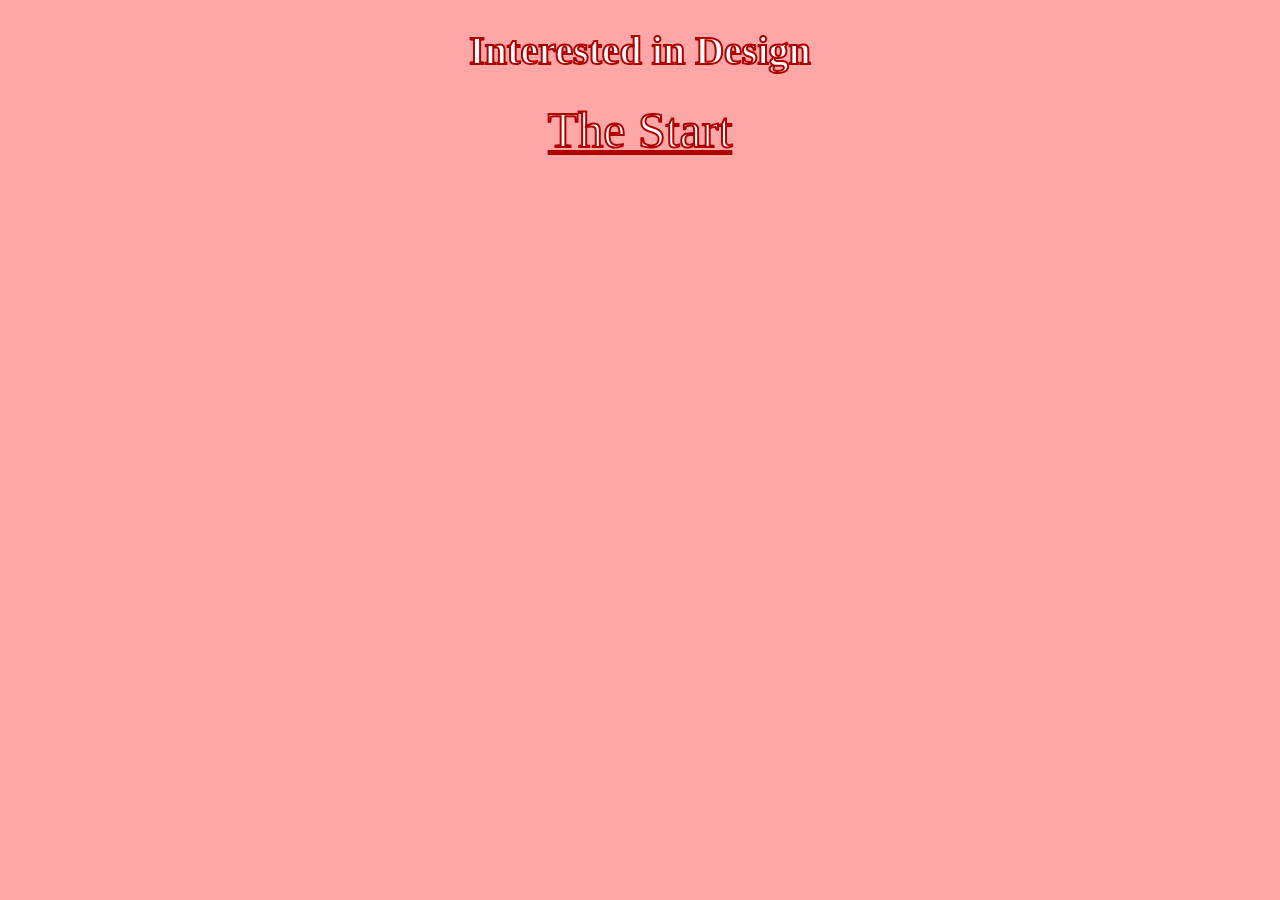
<file: index.html>
<!DOCTYPE html>
<html lang="en">
  <head>
    <meta charset="utf-8">
    <title>Interested in Design</title>
    <link rel="stylesheet" href="./assets/css/style.css">
  </head>
  <body>
    <h1>Interested in Design</h1>
    <a href="start.html">The Start</a>
  </body>
</html>
</file>
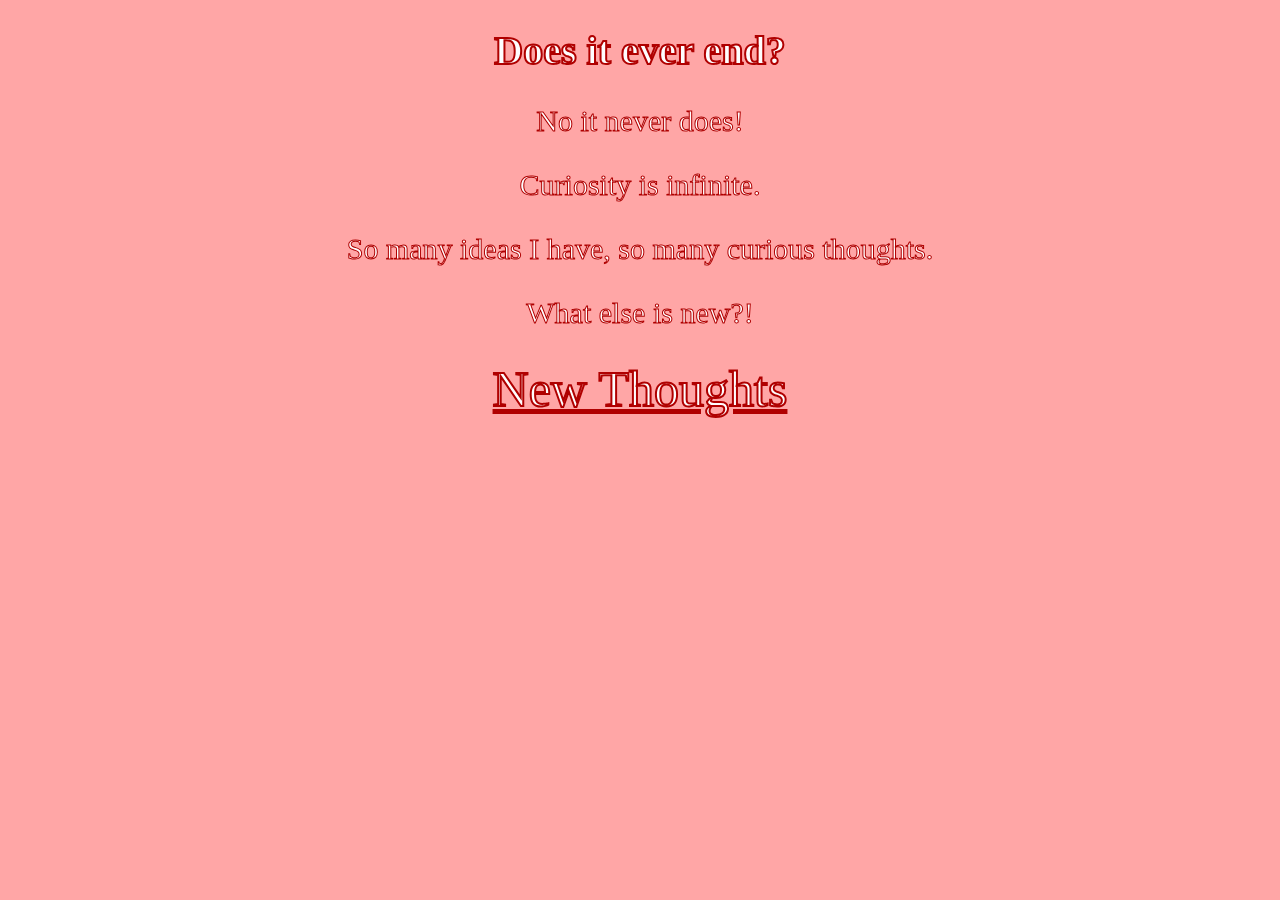
<file: continue.html>
<!DOCTYPE html>
<html lang="en">
  <head>
    <meta charset="utf-8">
    <title>Does it ever end?</title>
    <link rel="stylesheet" href="./assets/css/style.css">
  </head>
  <body>
    <h1>Does it ever end?</h1>
    <p>No it never does!</p>
    <p>Curiosity is infinite.</p>
    <p>So many ideas I have, so many curious thoughts.</p>
    <p>What else is new?!</p>
    <a href="new.html">New Thoughts</a>
  </body>
</html>
</file>
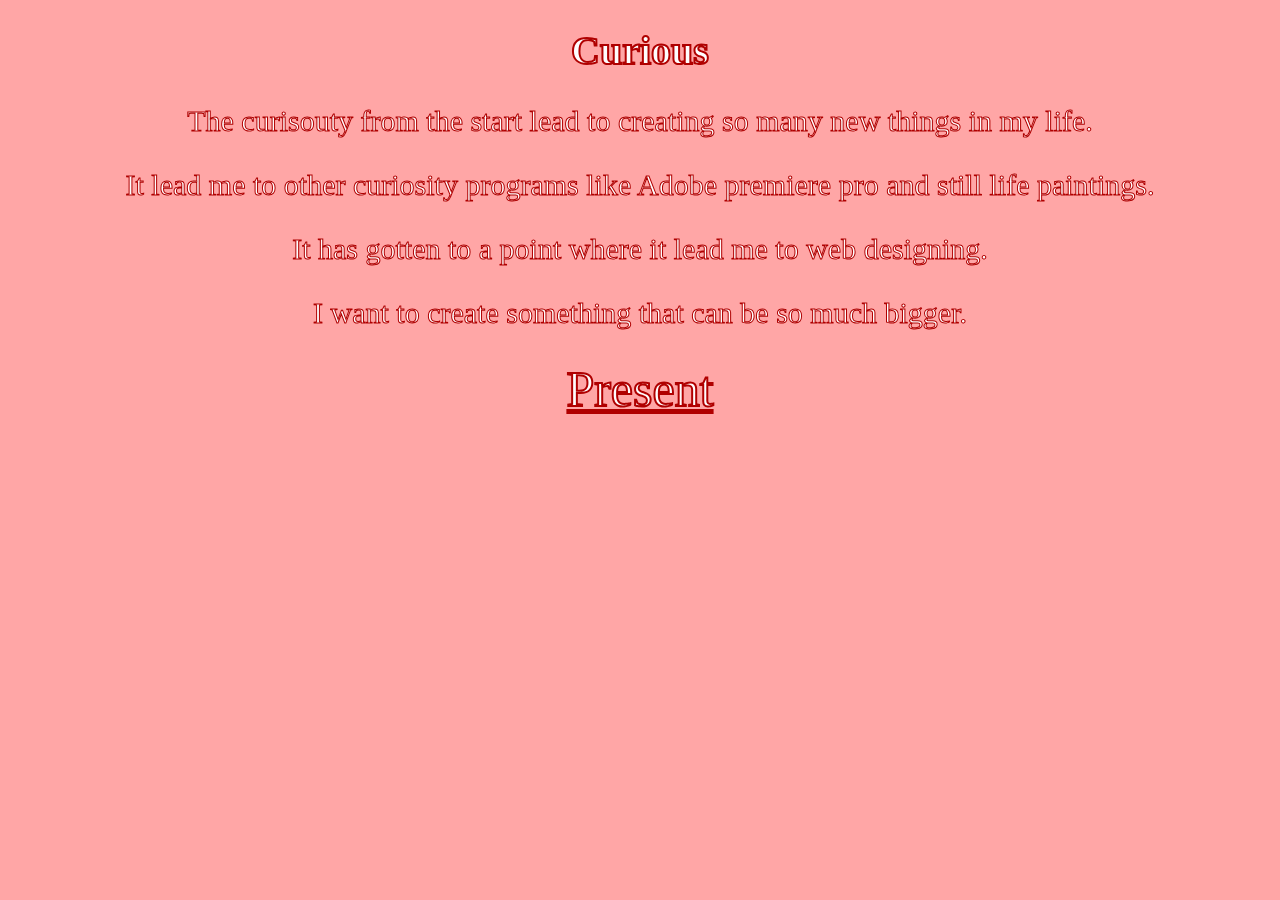
<file: curious.html>
<!DOCTYPE html>
<html lang="en">
  <head>
    <meta charset="utf-8">
    <title>Curious</title>
    <link rel="stylesheet" href="./assets/css/style.css">
  </head>
  <body>
    <h1>Curious</h1>
    <p>The curisouty from the start lead to creating so many new things in my life.</p>
    <p>It lead me to other curiosity programs like Adobe premiere pro and still life paintings.</p>
    <p>It has gotten to a point where it lead me to web designing.</p>
    <p>I want to create something that can be so much bigger.</p>
    <a href="present.html">Present</a>
  </body>
</html>
</file>
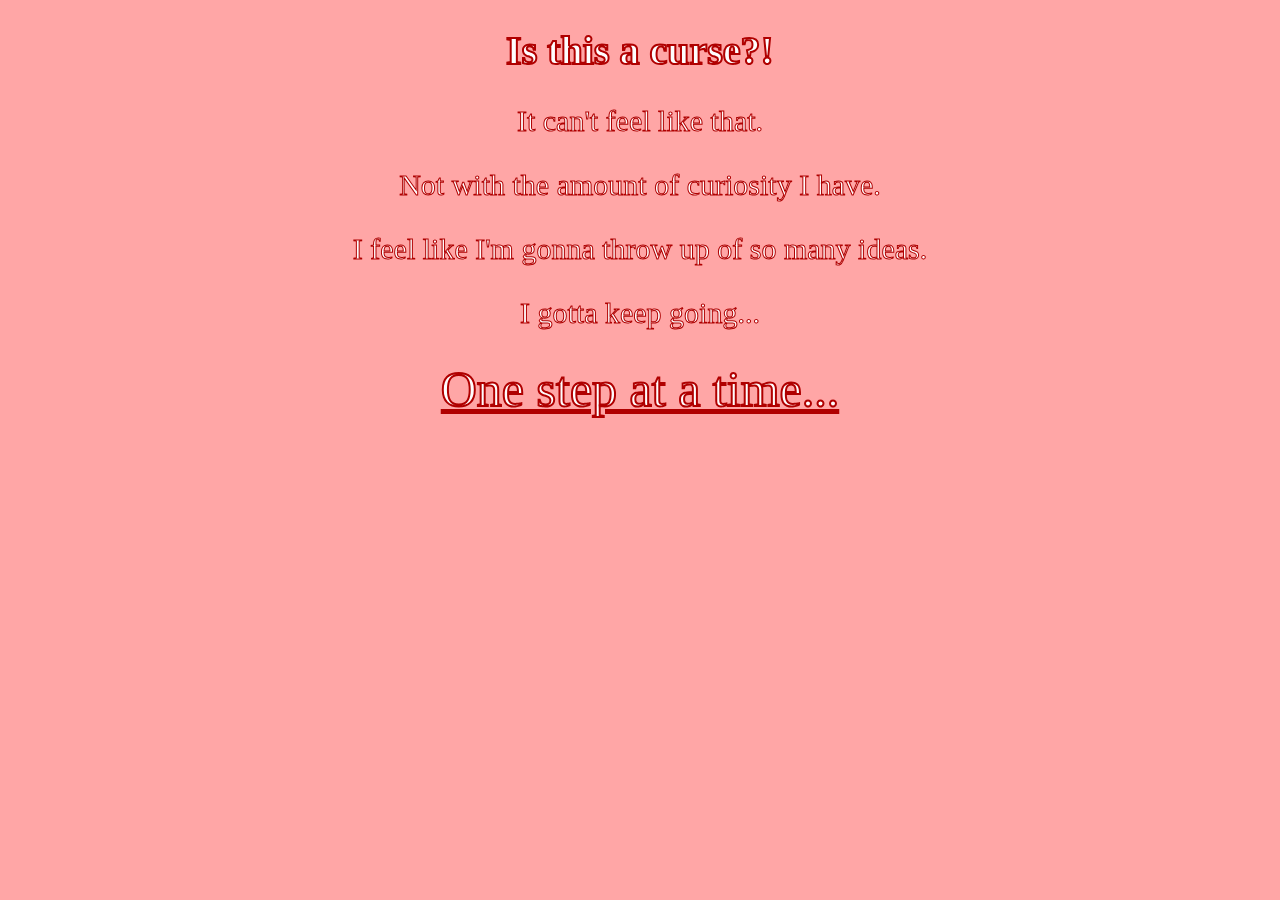
<file: curse.html>
<!DOCTYPE html>
<html lang="en">
  <head>
    <meta charset="utf-8">
    <title>Is this a curse?!</title>
    <link rel="stylesheet" href="./assets/css/style.css">
  </head>
  <body>
    <h1>Is this a curse?!</h1>
    <p>It can't feel like that.</p>
    <p>Not with the amount of curiosity I have.</p>
    <p>I feel like I'm gonna throw up of so many ideas.</p>
    <p>I gotta keep going...</p>
    <a href="Step.html">One step at a time...</a>
  </body>
</html>
</file>
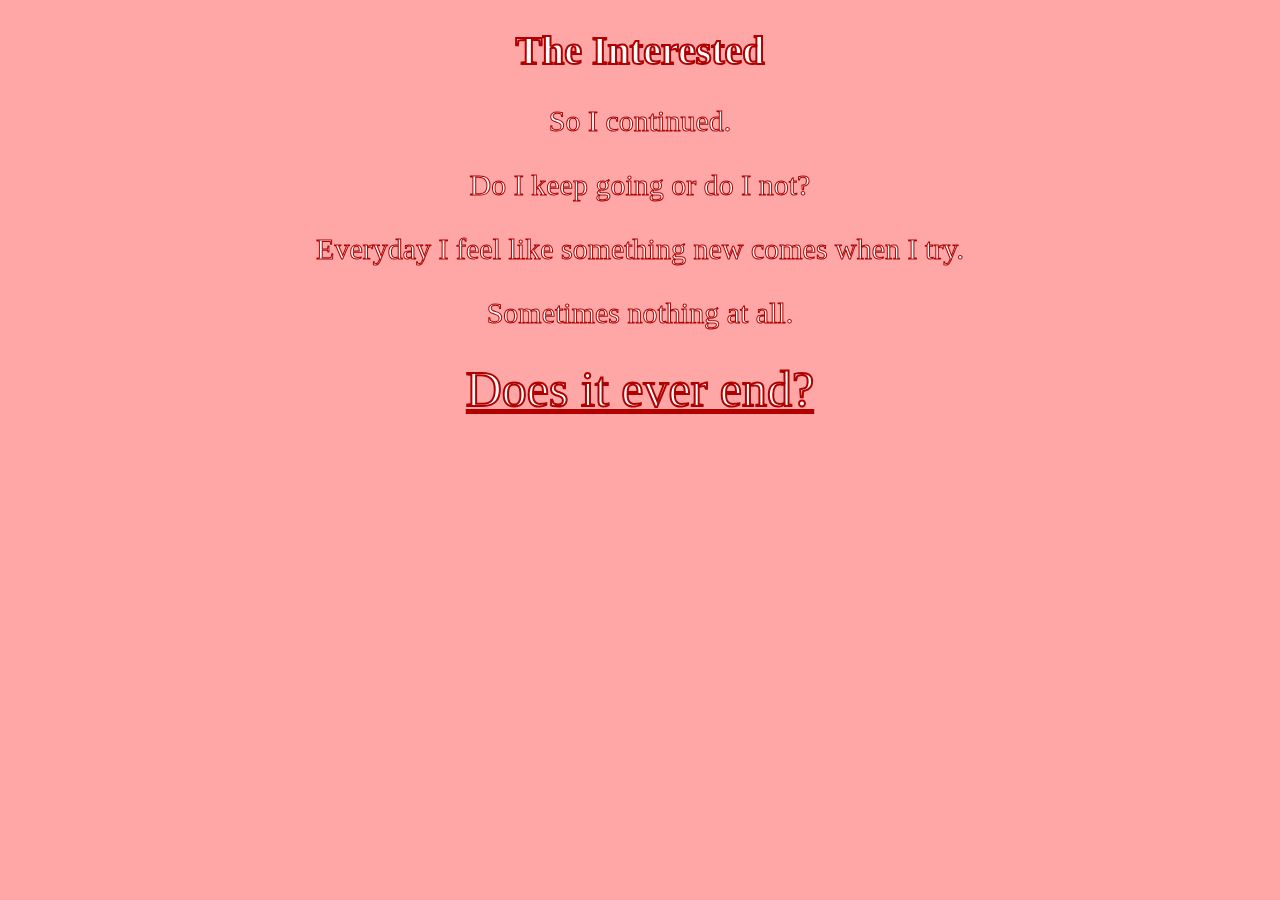
<file: interested.html>
<!DOCTYPE html>
<html lang="en">
  <head>
    <meta charset="utf-8">
    <title>The Interested</title>
    <link rel="stylesheet" href="./assets/css/style.css">
  </head>
  <body>
    <h1>The Interested</h1>
    <p>So I continued.</p>
    <p>Do I keep going or do I not?</p>
    <p>Everyday I feel like something new comes when I try.</p>
    <p>Sometimes nothing at all.</p>
    <a href="continue.html">Does it ever end?</a>
  </body>
</html>
</file>
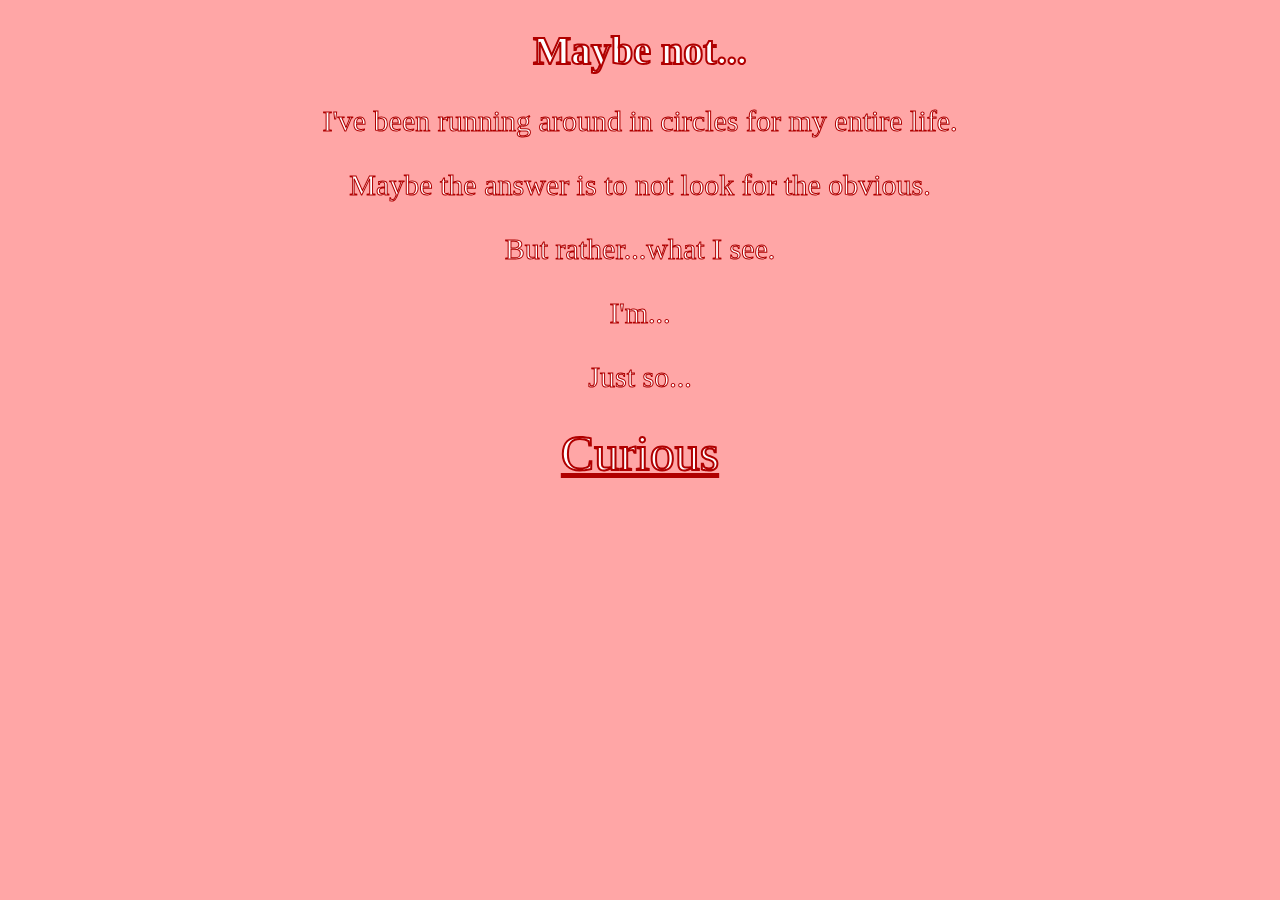
<file: maybe.html>
<!DOCTYPE html>
<html lang="en">
  <head>
    <meta charset="utf-8">
    <title>Maybe not...</title>
    <link rel="stylesheet" href="./assets/css/style.css">
  </head>
  <body>
    <h1>Maybe not...</h1>
    <p>I've been running around in circles for my entire life.</p>
    <p>Maybe the answer is to not look for the obvious.</p>
    <p>But rather...what I see.</p>
    <p>I'm...</p>
    <p>Just so...</p>
    <a href="curious.html">Curious</a>
  </body>
</html>
</file>
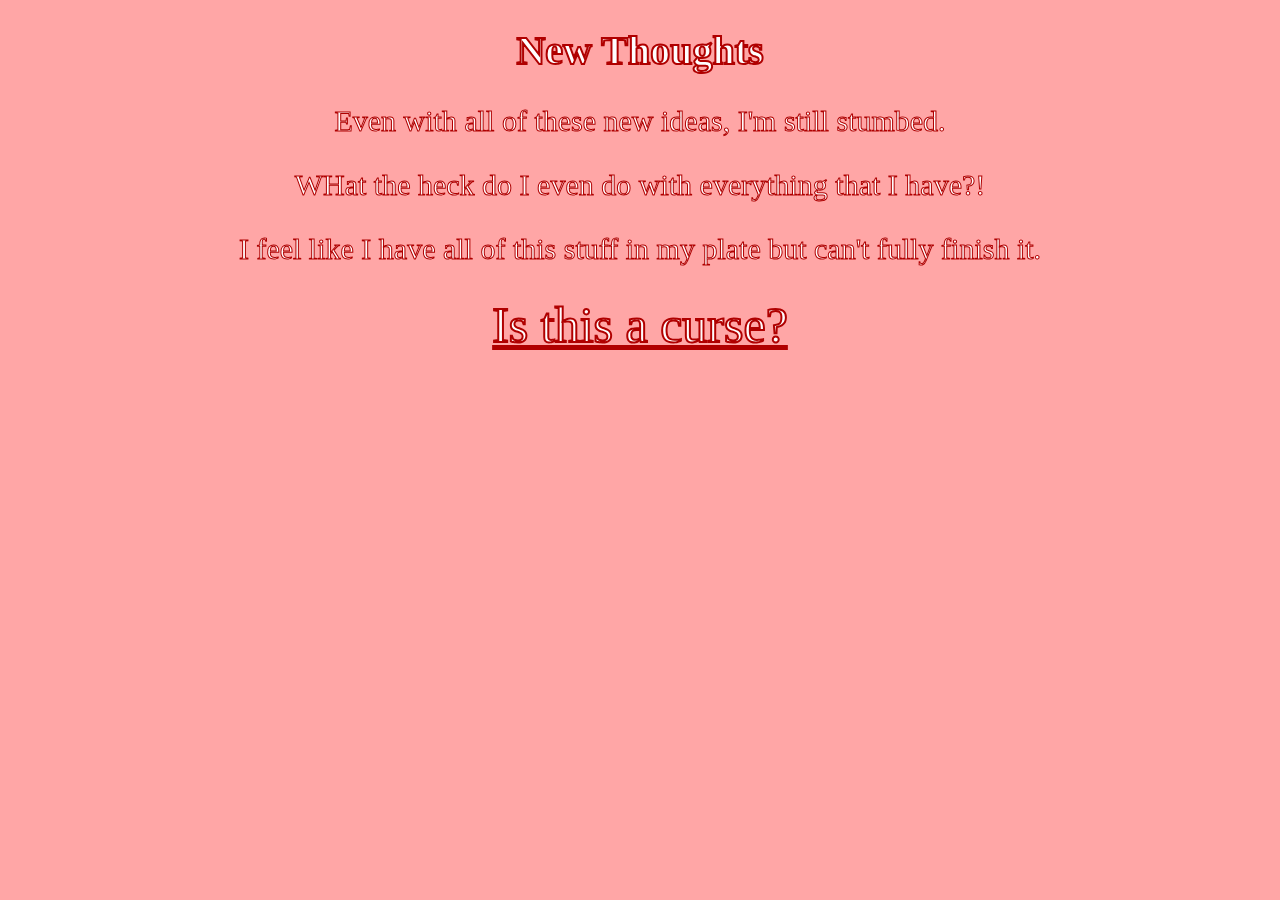
<file: new.html>
<!DOCTYPE html>
<html lang="en">
  <head>
    <meta charset="utf-8">
    <title>New Thoughts</title>
    <link rel="stylesheet" href="./assets/css/style.css">
  </head>
  <body>
    <h1>New Thoughts</h1>
    <p>Even with all of these new ideas, I'm still stumbed.</p>
    <p>WHat the heck do I even do with everything that I have?!</p>
    <p>I feel like I have all of this stuff in my plate but can't fully finish it.</p>
    <a href="curse.html">Is this a curse?</a>
  </body>
</html>
</file>
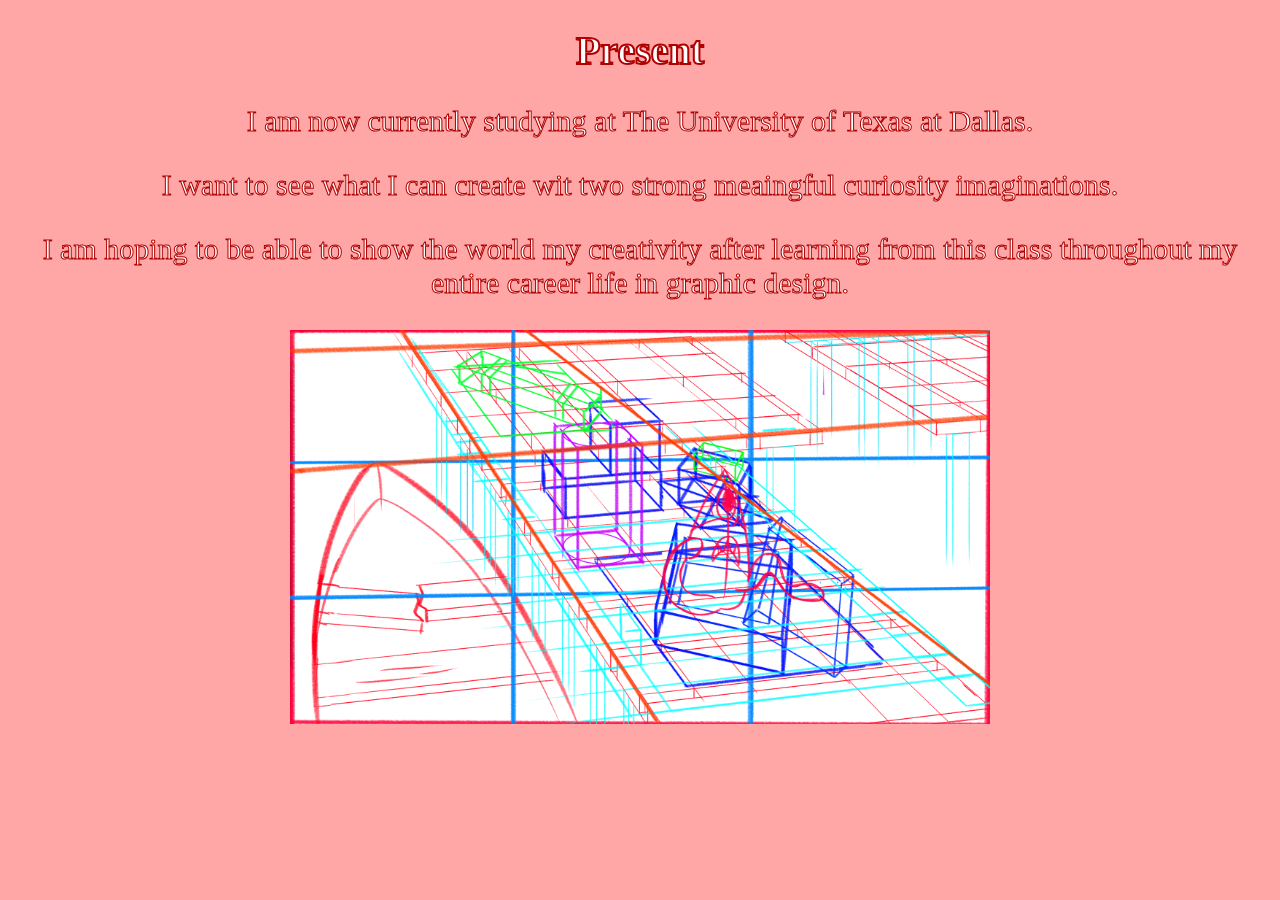
<file: present.html>
<!DOCTYPE html>
<html lang="en">
  <head>
    <meta charset="utf-8">
    <title>Present</title>
    <link rel="stylesheet" href="./assets/css/style.css">
  </head>
  <body>
    <h1>Present</h1>
    <p>I am now currently studying at The University of Texas at Dallas.</p>
    <p>I want to see what I can create wit two strong meaingful curiosity imaginations.</p>
    <p>I am hoping to be able to show the world my creativity after learning from this class throughout my entire career life in graphic design. </p>
    <img src="assets/img/mc4.png" alt="" width=700px>
  </body>
</html>
</file>
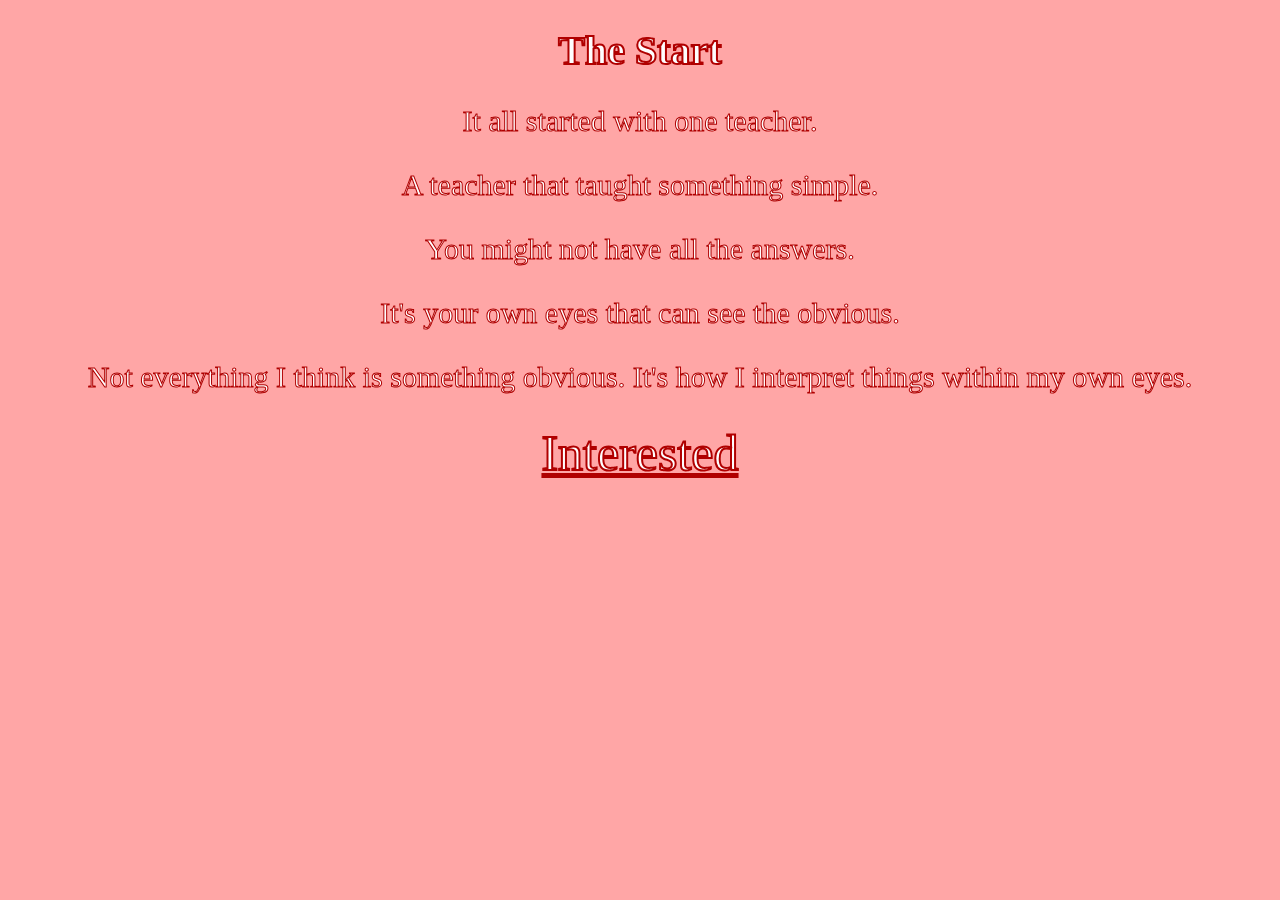
<file: start.html>
<!DOCTYPE html>
<html lang="en">
  <head>
    <meta charset="utf-8">
    <title>The Start</title>
    <link rel="stylesheet" href="./assets/css/style.css">
  </head>
  <body>
    <h1>The Start</h1>
    <p>It all started with one teacher.</p>
    <p>A teacher that taught something simple.</p>
    <p>You might not have all the answers.</p>
    <p>It's your own eyes that can see the obvious.</p>
    <p>Not everything I think is something obvious. It's how I interpret things within my own eyes.</p>
    <a href="interested.html">Interested</a>
  </body>
</html>
</file>
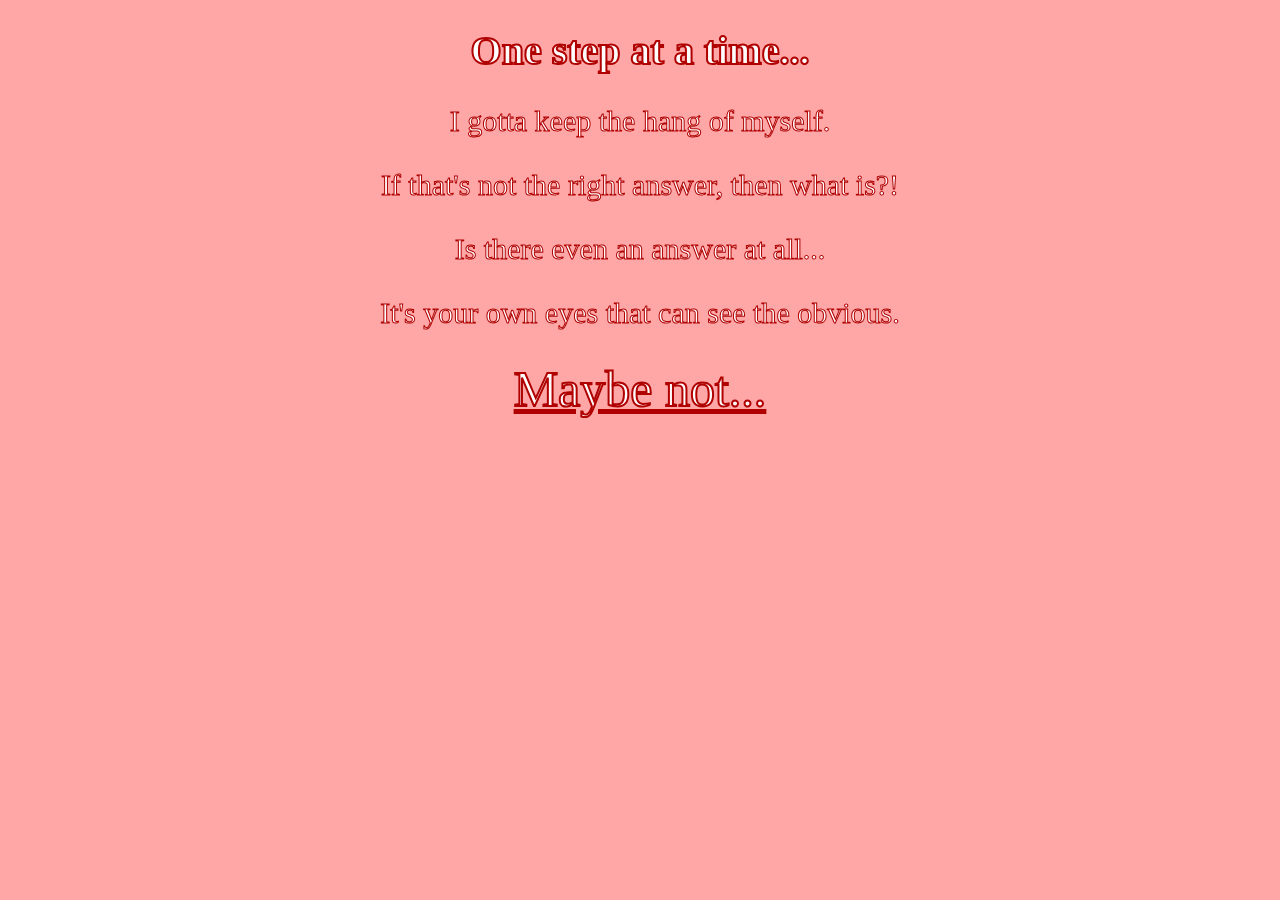
<file: Step.html>
<!DOCTYPE html>
<html lang="en">
  <head>
    <meta charset="utf-8">
    <title>One step at a time...</title>
    <link rel="stylesheet" href="./assets/css/style.css">
  </head>
  <body>
    <h1>One step at a time...</h1>
    <p>I gotta keep the hang of myself.</p>
    <p>If that's not the right answer, then what is?!</p>
    <p>Is there even an answer at all...</p>
    <p>It's your own eyes that can see the obvious.</p>
    <a href="maybe.html">Maybe not...</a>
  </body>
</html>
</file>
<file: assets/css/style.css>
body {
  font-family: Comic Sans MS;
  background-color: rgb(255, 166, 166);
  text-align: center;
}

h1 {
  color: rgb(254, 254, 255);
  font-size: 40px;
  -webkit-text-stroke: 2px rgb(176, 0, 0);
}

p {
  color: rgb(254, 254, 255);
  font-size: 30px;
  -webkit-text-stroke: 1px rgb(176, 0, 0);
}

a {
  color: rgb(254, 254, 255);
  font-size: 50px;
  -webkit-text-stroke: 2px rgb(176, 0, 0);
}
</file>
